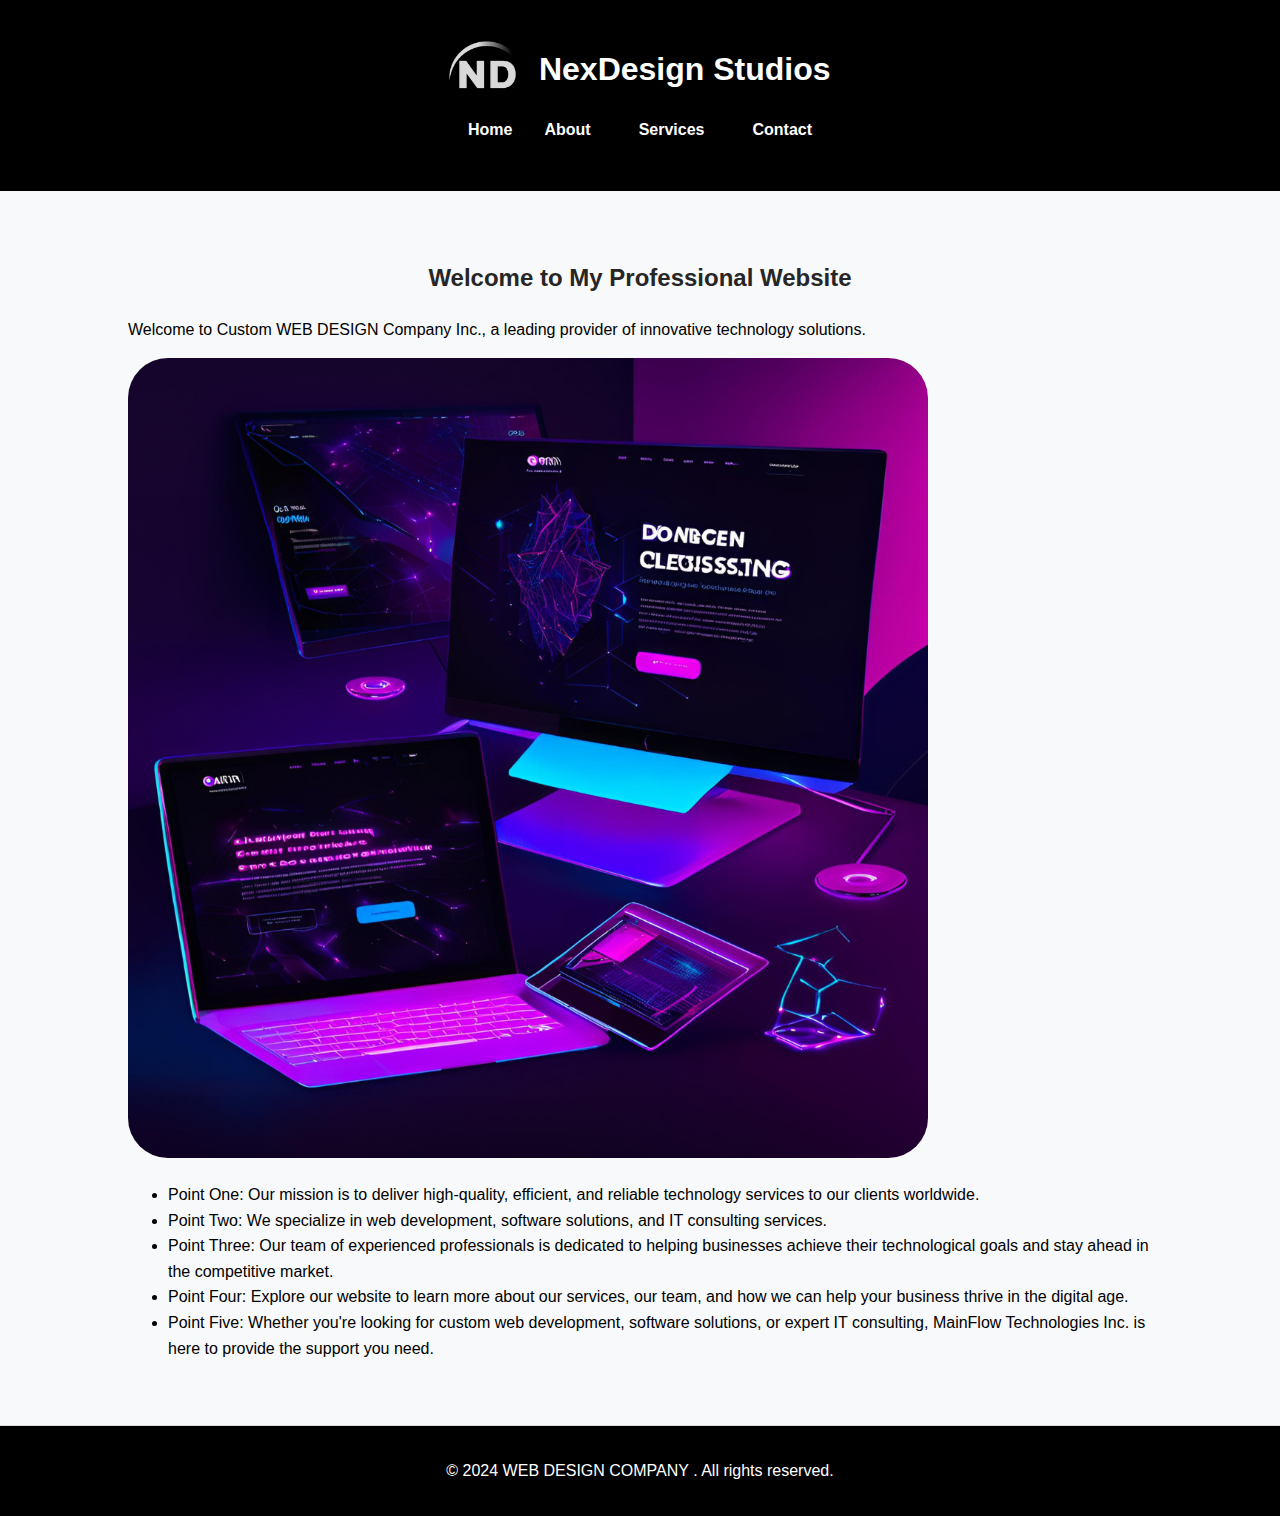
<file: index.html>
<!DOCTYPE html>
<html lang="en">
<head>
    <meta charset="UTF-8">
    <meta name="viewport" content="width=device-width, initial-scale=1.0">
    <meta name="description" content="A professional website example with semantic HTML and CSS styling">
    <title>NexDesign Studios</title>
    <link rel="stylesheet" href="styles.css">
</head>
<body>
    <header>
        <div class="container">
            <div class="logo">
                <img src="logo.png" alt="Company Logo">
            </div>
            <h1>NexDesign Studios</h1>
            <nav>
                <ul>
                    <li><a href="index.html">Home</a></li>
                    <li><a href="about.html">About</a></li>
                    <li class="dropdown">
                        <a href="services.html" class="dropbtn">Services</a>
                        <div class="dropdown-content">
                            <a>Cloud Services</a>
                            <a>IT Consulting</a>
                            <a>Custom Software Development</a>
                        </div>
                    </li>
                    <li><a href="contact.html">Contact</a></li>
                </ul>
            </nav>
        </div>
    </header>
    <main>
        <section id="home" class="section">
            <div class="container">
                <h2>Welcome to My Professional Website</h2>
                <p>Welcome to Custom WEB DESIGN Company Inc., a leading provider of innovative technology solutions.</p>
                <img src="front.png" alt="Front Design">
                <ul>
                    <li>Point One: Our mission is to deliver high-quality, efficient, and reliable technology services to our clients worldwide.</li>
                    <li>Point Two: We specialize in web development, software solutions, and IT consulting services.</li>
                    <li>Point Three: Our team of experienced professionals is dedicated to helping businesses achieve their technological goals and stay ahead in the competitive market.</li>
                    <li>Point Four: Explore our website to learn more about our services, our team, and how we can help your business thrive in the digital age.</li>
                    <li>Point Five: Whether you're looking for custom web development, software solutions, or expert IT consulting, MainFlow Technologies Inc. is here to provide the support you need.</li>
                </ul>
            </div>
        </section>
    </main>
    <footer>
        <div class="container">
            <p>&copy; 2024 WEB DESIGN COMPANY . All rights reserved. </p>
        </div>
    </footer>
</body>
</html>
</file>
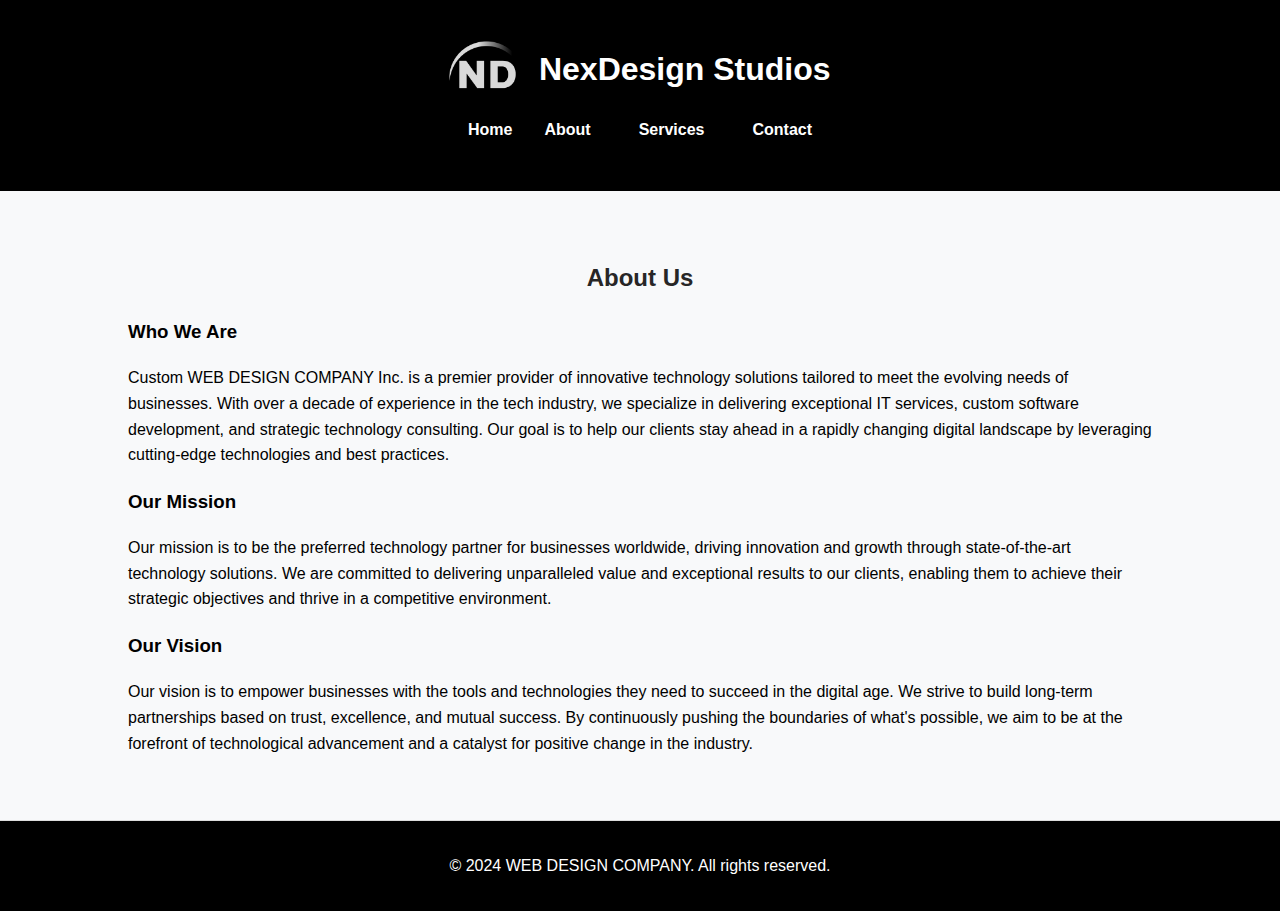
<file: about.html>
<!DOCTYPE html>
<html lang="en">
<head>
    <meta charset="UTF-8">
    <meta name="viewport" content="width=device-width, initial-scale=1.0">
    <meta name="description" content="About us page">
    <title>WEB DESIGN COMPANY</title>
    <link rel="stylesheet" href="styles.css">
</head>
<body>
    <header>
        <div class="container">
            <div class="logo">
                <img src="logo.png" alt="Company Logo">
            </div>
            <h1>NexDesign Studios</h1>
            <nav>
                <ul>
                    <li><a href="index.html">Home</a></li>
                    <li><a href="about.html">About</a></li>
                    <li class="dropdown">
                        <a href="services.html" class="dropbtn">Services</a>
                        <div class="dropdown-content">
                            <a>Cloud Services</a>
                            <a>IT Consulting</a>
                            <a>Custom Software Development</a>
                        </div>
                    </li>
                    <li><a href="contact.html">Contact</a></li>
                </ul>
            </nav>
        </div>
    </header>
    <main>
        <section id="about" class="section">
            <div class="container">
                <h2>About Us</h2>
                <p><h3>Who We Are</h3>
                    Custom WEB DESIGN COMPANY Inc. is a premier provider of innovative technology solutions tailored to meet the evolving needs of businesses. With over a decade of experience in the tech industry, we specialize in delivering exceptional IT services, custom software development, and strategic technology consulting. Our goal is to help our clients stay ahead in a rapidly changing digital landscape by leveraging cutting-edge technologies and best practices.
                    
                    <h3>Our Mission</h3>
                    Our mission is to be the preferred technology partner for businesses worldwide, driving innovation and growth through state-of-the-art technology solutions. We are committed to delivering unparalleled value and exceptional results to our clients, enabling them to achieve their strategic objectives and thrive in a competitive environment.
                    
                    <h3>Our Vision</h3>
                    Our vision is to empower businesses with the tools and technologies they need to succeed in the digital age. We strive to build long-term partnerships based on trust, excellence, and mutual success. By continuously pushing the boundaries of what's possible, we aim to be at the forefront of technological advancement and a catalyst for positive change in the industry.</p>
            </div>
        </section>
    </main>
    <footer>
        <div class="container">
            <p>&copy; 2024 WEB DESIGN COMPANY. All rights reserved.</p>
        </div>
    </footer>
</body>
</html>
</file>
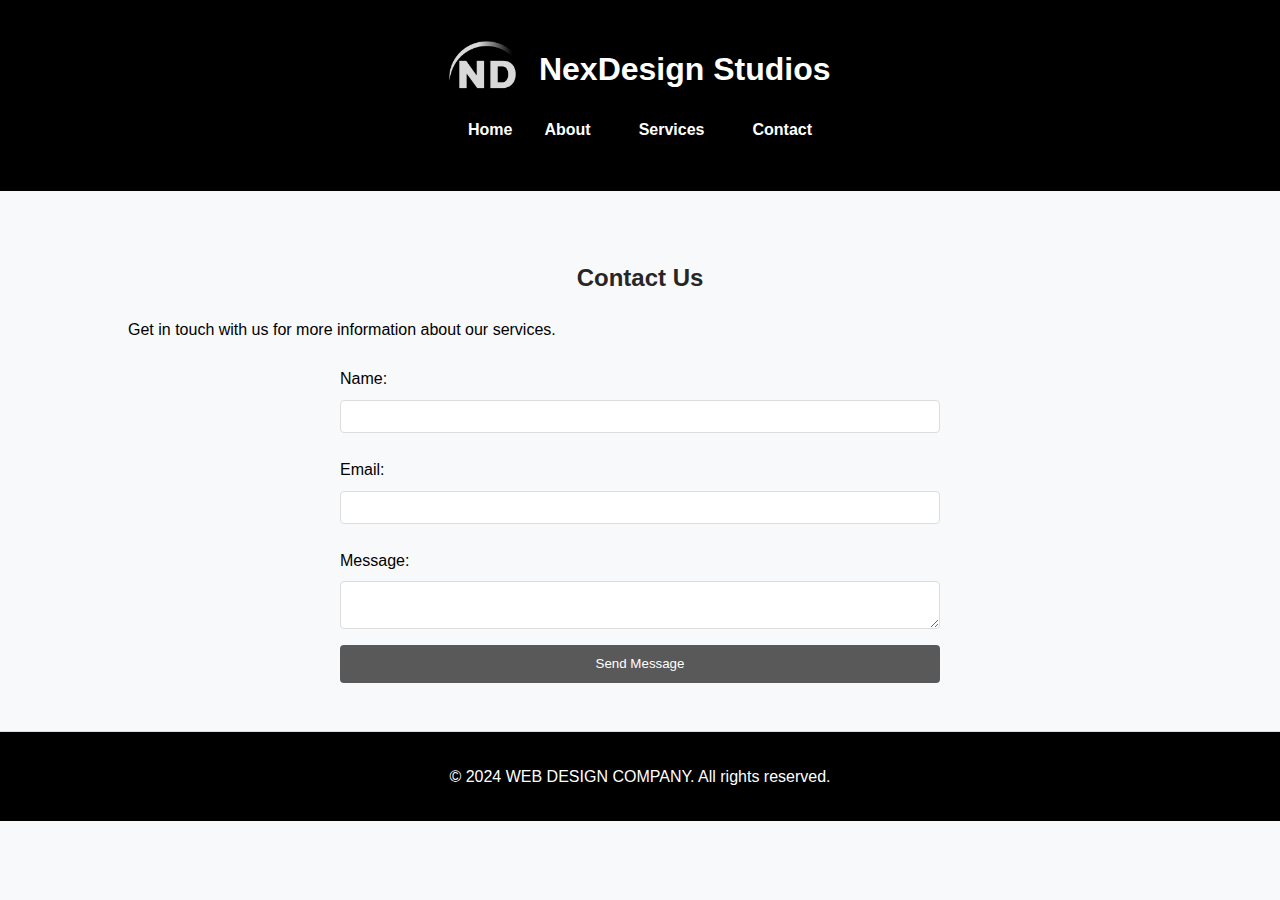
<file: contact.html>
<!DOCTYPE html>
<html lang="en">
<head>
    <meta charset="UTF-8">
    <meta name="viewport" content="width=device-width, initial-scale=1.0">
    <meta name="description" content="Contact page">
    <title>NexDesign Studios</title>
    <link rel="stylesheet" href="styles.css">
</head>
<body>
    <header>
        <div class="container">
            <div class="logo">
                <img src="logo.png" alt="Company Logo">
            </div>
            <h1>NexDesign Studios</h1>
            <nav>
                <ul>
                    <li><a href="index.html">Home</a></li>
                    <li><a href="about.html">About</a></li>
                    <li class="dropdown">
                        <a href="services.html" class="dropbtn">Services</a>
                        <div class="dropdown-content">
                            <a>Cloud Services</a>
                            <a>IT Consulting</a>
                            <a>Custom Software Development</a>
                        </div>
                    </li>
                    <li><a href="contact.html">Contact</a></li>
                </ul>
            </nav>
        </div>
    </header>
    <main>
        <section id="contact" class="section">
            <div class="container">
                <h2>Contact Us</h2>
                <p>Get in touch with us for more information about our services.</p>
                <form>
                    <label for="name">Name:</label>
                    <input type="text" id="name" name="name" required>
                    <label for="email">Email:</label>
                    <input type="email" id="email" name="email" required>
                    <label for="message">Message:</label>
                    <textarea id="message" name="message" required></textarea>
                    <button type="submit">Send Message</button>
                </form>
            </div>
        </section>
    </main>
    <footer>
        <div class="container">
            <p>&copy; 2024 WEB DESIGN COMPANY. All rights reserved.</p>
        </div>
    </footer>
</body>
</html>
</file>
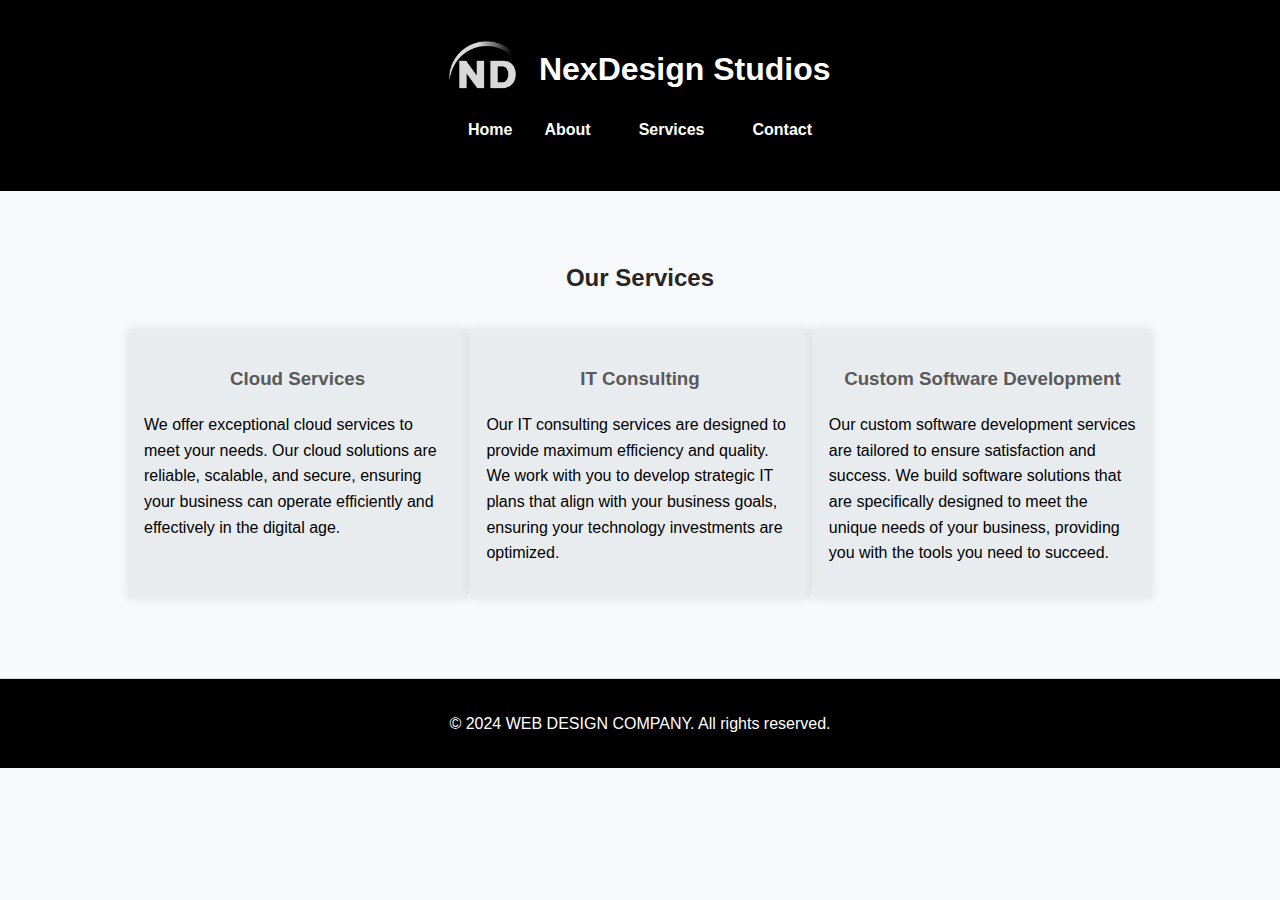
<file: services.html>
<!DOCTYPE html>
<html lang="en">
<head>
    <meta charset="UTF-8">
    <meta name="viewport" content="width=device-width, initial-scale=1.0">
    <meta name="description" content="Services page">
    <title>NexDesign Studios</title>
    <link rel="stylesheet" href="styles.css">
</head>
<body>
    <header>
        <div class="container">
            <div class="logo">
                <img src="logo.png" alt="Company Logo">
            </div>
            <h1>NexDesign Studios</h1>
            <nav>
                <ul>
                    <li><a href="index.html">Home</a></li>
                    <li><a href="about.html">About</a></li>
                    <li class="dropdown">
                        <a href="services.html" class="dropbtn">Services</a>
                        <div class="dropdown-content">
                            <a>Cloud Services</a>
                            <a>IT Consulting</a>
                            <a>Custom Software Development</a>
                        </div>
                    </li>
                    <li><a href="contact.html">Contact</a></li>
                </ul>
            </nav>
        </div>
    </header>
    <main>
        <section id="services" class="section">
            
            <div class="container">
                <h2>Our Services</h2>
                <div class="services">
                    <div class="service">
                        <h3>Cloud Services</h3>
                        <p>We offer exceptional cloud services to meet your needs. Our cloud solutions are reliable, scalable, and secure, ensuring your business can operate efficiently and effectively in the digital age.</p>
                    </div>
                    <div class="service">
                        <h3>IT Consulting</h3>
                        <p>Our IT consulting services are designed to provide maximum efficiency and quality. We work with you to develop strategic IT plans that align with your business goals, ensuring your technology investments are optimized.</p>
                    </div>
                    <div class="service">
                        <h3>Custom Software Development</h3>
                        <p>Our custom software development services are tailored to ensure satisfaction and success. We build software solutions that are specifically designed to meet the unique needs of your business, providing you with the tools you need to succeed.</p>
                    </div>
                </div>
            </div>
        </section>
    </main>
    <footer>
        <div class="container">
            <p>&copy; 2024 WEB DESIGN COMPANY. All rights reserved.</p>
        </div>
    </footer>
</body>
</html>
</file>
<file: styles.css>
/* General Styles */
body {
    font-family: 'Trebuchet MS', 'Lucida Sans Unicode', 'Lucida Grande', 'Lucida Sans', Arial, sans-serif;
    margin: 0;
    padding: 0;
    line-height: 1.6;
    color: #000000;
    background-color: #f8f9fa;
}

.container {
    width: 80%;
    margin: 0 auto;
    padding: 1rem;
}

header {
    background-color: #000000;
    color: rgb(237, 226, 226);
    padding: 1rem 0;
    text-align: center;
}

header .logo {
    display: inline-block;
    vertical-align: middle;
}

header .logo img {
    height: 75px;
    vertical-align: middle;
    margin-right: 10px;
}

header h1 {
    display: inline-block;
    vertical-align: middle;
    margin: 0 auto;
    color: white;
}

main .section img{
    height: 800px;
    width: 800px;
    border-radius: 40px;
    text-align: center;
    position: flex;
}

nav ul {
    list-style: none;
    padding: 0;
    display: flex;
    justify-content: center;
    margin-top: 10px;
    color: white;
}

nav ul li {
    margin: 0 1rem;
    color: white;
}

nav ul li a {
    color: black;
    text-decoration: none;
    font-weight: bold;
    color: white;
}

nav ul li a:hover {
    text-decoration: underline;
}

main .section {
    padding: 2rem 0;
    border-bottom: 1px solid #ddd;
}

main .section h2 {
    text-align: center;
    color: #272626;
}

.services {
    display: flex;
    justify-content: space-between;
    margin-top: 2rem;
    flex-wrap: wrap;
}

.service {
    background-color: #e9ecef;
    padding: 1rem;
    width: 30%;
    box-shadow: 0 0 10px rgba(0, 0, 0, 0.1);
    text-align: center;
    margin-bottom: 2rem;
}

.service h3 {
    color: #595959;
}

.service p {
    text-align: left;
}

/* service button */
.dropbtn {
    padding: 16px;
    font-size: 16px;
    border: none;
    cursor: pointer;
}

/* The container <div> - needed to position the dropdown content */
.dropdown {
    position: relative;
    display: inline-block;
}

/* Dropdown Content (Hidden by Default) */
.dropdown-content {
    display: none;
    position: absolute;
    background-color: #f9f9f9;
    min-width: 160px;
    box-shadow: 0px 8px 16px 0px rgba(0,0,0,0.2);
    z-index: 1;
}

/* Links inside the dropdown */
.dropdown-content a {
    color: black;
    padding: 12px 16px;
    text-decoration: none;
    display: block;
}

/* Change color of dropdown links on hover */
.dropdown-content a:hover {background-color: #f1f1f1}

/* Show the dropdown menu on hover */
.dropdown:hover .dropdown-content {
    display: block;
}

/* Form Styling */
form {
    max-width: 600px;
    margin: 0 auto;
    display: flex;
    flex-direction: column;
}

form label {
    margin: 0.5rem 0;
}

form input, form textarea {
    padding: 0.5rem;
    margin-bottom: 1rem;
    border: 1px solid #ddd;
    border-radius: 4px;
}

form button {
    padding: 0.7rem;
    background-color: #595959;
    color: white;
    border: none;
    border-radius: 4px;
    cursor: pointer;
}

form button:hover {
    background-color: #4d4d4d;
}

footer {
    background-color: #000000;
    color: white;
    text-align: center;
    padding: 1rem 0;
    position: relative;
    bottom: 0;
    width: 100%;
}

footer p {
    margin: 0;
}

/* Media Queries for Responsiveness */
@media (max-width: 768px) {
    .services {
        flex-direction: column;
        align-items: center;
    }

    .service {
        width: 80%;
        margin-bottom: 2rem;
    }

    nav ul {
        flex-direction: column;
    }

    nav ul li {
        margin: 0.5rem 0;
    }

    header .logo img {
        height: 40px;
    }

    .container {
        width: 10%;
    }
}

@media (max-width: 480px) {
    header h1 {
        font-size: 1.5rem;
    }

    .service {
        width: 100%;
    }

    form {
        width: 100%;
        padding: 1rem;
    }
}
</file>
